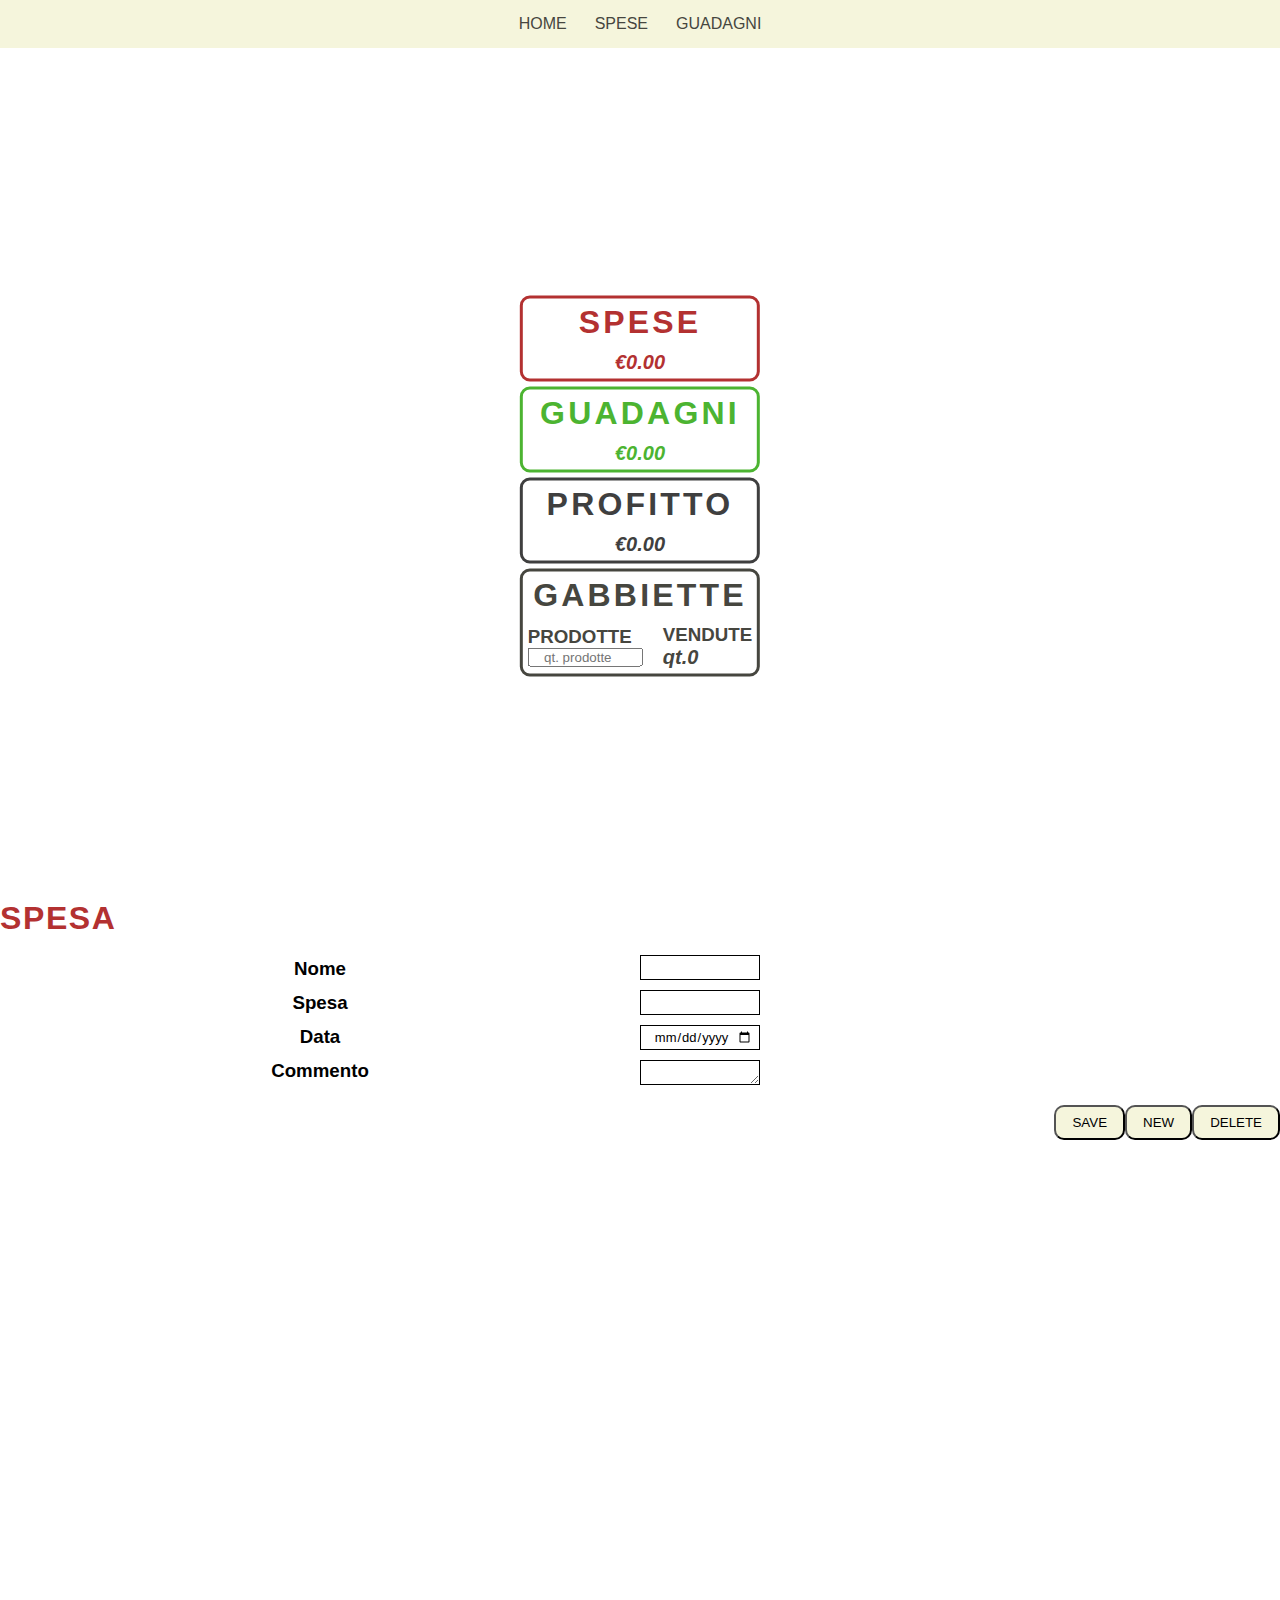
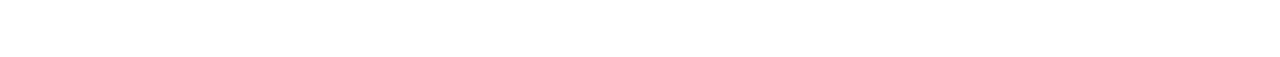
<file: index.html>
<!DOCTYPE html>
<html lang="it">

<head>
  <meta charset="utf-8" />
  <meta name="viewport" content="width=device-width, initial-scale=1.0">

  <script src="libraries/p5.min.js"></script>
  <link rel="stylesheet" type="text/css" href="style.css">

  <title>Sandro e Pomodori</title>
</head>

<body>

  <main id="Main">
    <nav>
      <ul>
        <li><a href="#homeLink">home</a></li>
        <li><a href="#speseLink">spese</a></li>
        <li><a href="guadTable.html">guadagni</a></li>
      </ul>
    </nav>



    <a id="homeLink"></a>
    <section>
      <div class="cont less">
        <h2>spese</h2>
        <span id="spese">€</span>
      </div>
      <div class="cont more">
        <h2>guadagni</h2>
        <span id="guadagni">€</span>
      </div>
      <div class="cont most">
        <h2>profitto</h2>
        <span id="profitto">€</span>
      </div>

      <div class="cont gabb">
        <h2>GABBIETTE</h2>
        <div class="prod">
          <div>
            <h3>PRODOTTE</h3>
            <input type="number" id="gabbProd" class="prodField" onchange="saveGabb()" placeholder="qt. prodotte">
          </div>
          <div>
            <h3>VENDUTE</h3>
            <span id="vendGabb">qt.</span>
          </div>
        </div>
      </div>
    </section>

  </main>

  <h1 class="spesaTit">Spesa</h1>
  <br>
  <section class="spesaSec" id="spesaSecs">
    <a id="speseLink"></a>

    <div class="tableSpesa">
      <div class="tableHead">
        <h3>Nome</h3>
        <h3>Spesa</h3>
        <h3>Data</h3>
        <h3>Commento</h3>
      </div>
      <div class="tableCell">
        <input class="formField" type="text" id="nomeProd0">
        <input class="formField" type="number" id="spesaProd0">
        <input class="formField" type="date" id="dataProd0">
        <textarea class="formField" id="commentoProd0"></textarea>
      </div>
    </div>


    <section class="btns">
      <button class="saveBtn" onclick="saveData()">SAVE</button>
      <button class="saveBtn" onclick="newRow()">NEW</button>
      <button class="saveBtn" onclick="deleteAll()">DELETE</button>
    </section>
  </section>



  <script src="script/sketch.js"></script>
</body>

</html>
</file>
<file: style.css>
:root {
  --primaryCol: beige;

  --noMoney: #b33131;
  --yesMoney: #4cb431;
  --profCol: #3f3f3f;

  --ff-primaryCol: rgb(70, 70, 63);
}

* {
  margin: 0;
  padding: 0;
  box-sizing: border-box;
  margin: 0;
  font-family: "Gill Sans", "Gill Sans MT", Calibri, "Trebuchet MS", sans-serif;
}

nav,
nav ul {
  position: fixed;
  top: 0;
  z-index: 999;

  background-color: var(--primaryCol);
  width: 100%;
  height: 48px;

  display: flex;
  justify-content: center;
  align-items: center;
}

ul {
  list-style: none;
  text-transform: uppercase;
}

nav ul li a {
  padding: 8px 14px;
  border-radius: 15px;
  transition: 0.5s;
}

nav ul li a {
  text-decoration: none;
  color: var(--ff-primaryCol);
}

nav ul li a:hover,
.saveBtn:hover {
  transition: 0.5s;
  background-color: var(--ff-primaryCol);
  color: var(--primaryCol);
}

#Main {
  height: 100vh;
  width: 100%;
  position: relative;
}

.cont {
  color: var(--ff-primaryCol);
  text-transform: uppercase;
  font-weight: 900;

  display: flex;
  flex-direction: column;
  justify-content: center;
  align-items: center;
  gap: 10px;

  padding: 5px;
}

.cont h2 {
  font-size: 2rem;
  letter-spacing: 0.2rem;
}

.more,
.most,
.less {
  color: var(--yesMoney);
  border: 3px solid;
  border-radius: 10px;
}

.less {
  color: var(--noMoney);
}

.most {
  color: var(--profCol);
}

.cont span {
  font-size: 20px;
  font-weight: bolder;
  font-style: italic;
}

main section {
  display: flex;
  flex-direction: column;
  gap: 5px;
  position: absolute;
  top: 54%;
  left: 50%;
  transform: translate(-50%, -50%);
}

.spesaTit {
  text-transform: uppercase;
  letter-spacing: 0.1rem;
  color: var(--noMoney);
}

.spesaSec,
.guadSec {
  position: relative;
  width: 100%;
  height: 78vh;
  display: flex;
  flex-direction: column;
  gap: 20px;
}

.guadSec,
.guadTit {
  position: absolute;
  top: 12%;
}

.guadSec {
  top: 22%;
}

.tableSpesa,
.tableGuad {
  display: flex;
  justify-content: center;
  align-items: center;
  text-align: center;
}

.tableCell input,
.tableCell textarea {
  width: 120px;
  height: 25px;
}

.tableHead {
  display: flex;
  flex-direction: column;
  justify-content: space-between;
  width: 100%;
  gap: 12px;
  font-weight: bold;
}

.tableHead h3 {
  flex-basis: 25%;
}

.tableCell {
  display: flex;
  flex-direction: column;
  justify-content: space-between;
  width: 100%;
  gap: 10px;
}

.formField {
  width: 25%;
  height: 25px;
}

.formField,
textarea {
  border: 1px solid black;
  border-collapse: collapse;
  padding: 6px;
  text-align: center;
  font-size: 13px;
}

.formField[type="text"] {
  text-transform: capitalize;
}

textarea {
  width: 100%;
  height: 60px;
  resize: vertical;
}

.btns {
  display: flex;
  justify-content: center;
  flex-wrap: wrap;

  align-self: flex-end;
}

.saveBtn {
  transition: 0.5s;
  background-color: var(--primaryCol);
  border-radius: 10px;
  cursor: pointer;

  padding: 8px 16px;
}

.btn-less {
  transition: 0.5s;
  background-color: #fff;

  color: var(--noMoney);
  border: 3px solid;
  border-radius: 5px;
  padding: 6px 14px;

  font-weight: bolder;
  font-style: italic;
}

.btn-more {
  color: var(--yesMoney);
}

.btn-most {
  color: var(--profCol);
}

.btn-less:hover {
  transition: 0.5s;
  transform: scale(90%);
  font-size: larger;

  cursor: pointer;
}

#homeLink {
  position: absolute;
  top: 0;
}

#speseLink {
  position: absolute;
  top: -30%;
}

.guadTit {
  color: var(--yesMoney);
}

.gabb {
  border: 3px solid;
  border-radius: 10px;
}

.prod {
  display: flex;
  justify-content: center;
  align-items: center;
  gap: 20px;
}

.prod span {
  text-transform: lowercase;
  text-align: center;
}

.prodField {
  width: 115px;
  text-align: center;
}
</file>
